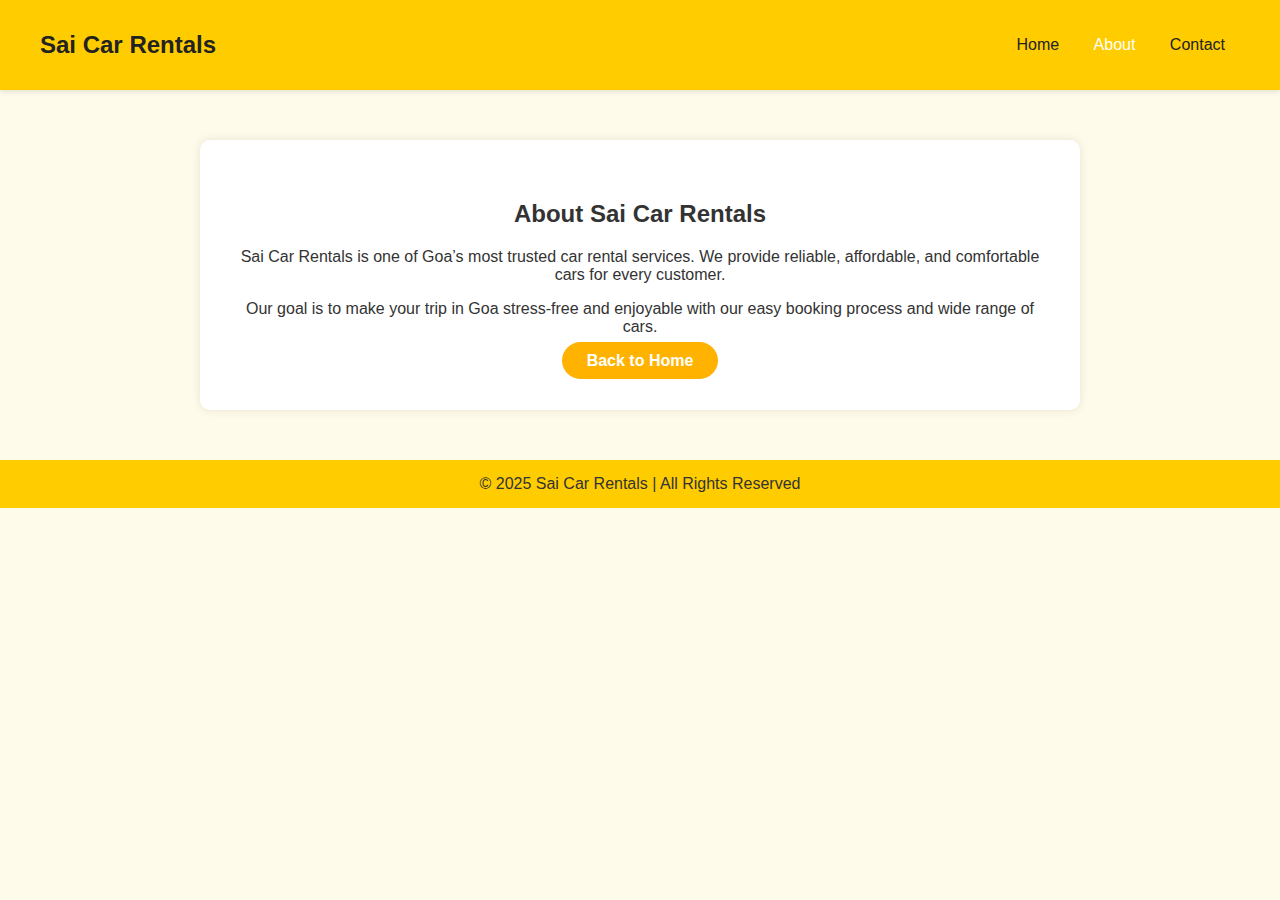
<file: about.html>
<!DOCTYPE html>
<html lang="en">
<head>
  <meta charset="UTF-8">
  <meta name="viewport" content="width=device-width, initial-scale=1.0">
  <title>About | Sai Car Rentals</title>
  <link rel="stylesheet" href="style.css">
</head>
<body>
  <header>
    <h1>Sai Car Rentals</h1>
    <nav>
      <a href="index.html">Home</a>
      <a href="about.html" class="active">About</a>
      <a href="contact.html">Contact</a>
    </nav>
  </header>

  <section class="about">
    <h2>About Sai Car Rentals</h2>
    <p>Sai Car Rentals is one of Goa’s most trusted car rental services. We provide reliable, affordable, and comfortable cars for every customer.</p>
    <p>Our goal is to make your trip in Goa stress-free and enjoyable with our easy booking process and wide range of cars.</p>
    <a href="index.html" class="btn">Back to Home</a>
  </section>

  <footer>
    © 2025 Sai Car Rentals | All Rights Reserved
  </footer>
</body>
</html>
</file>
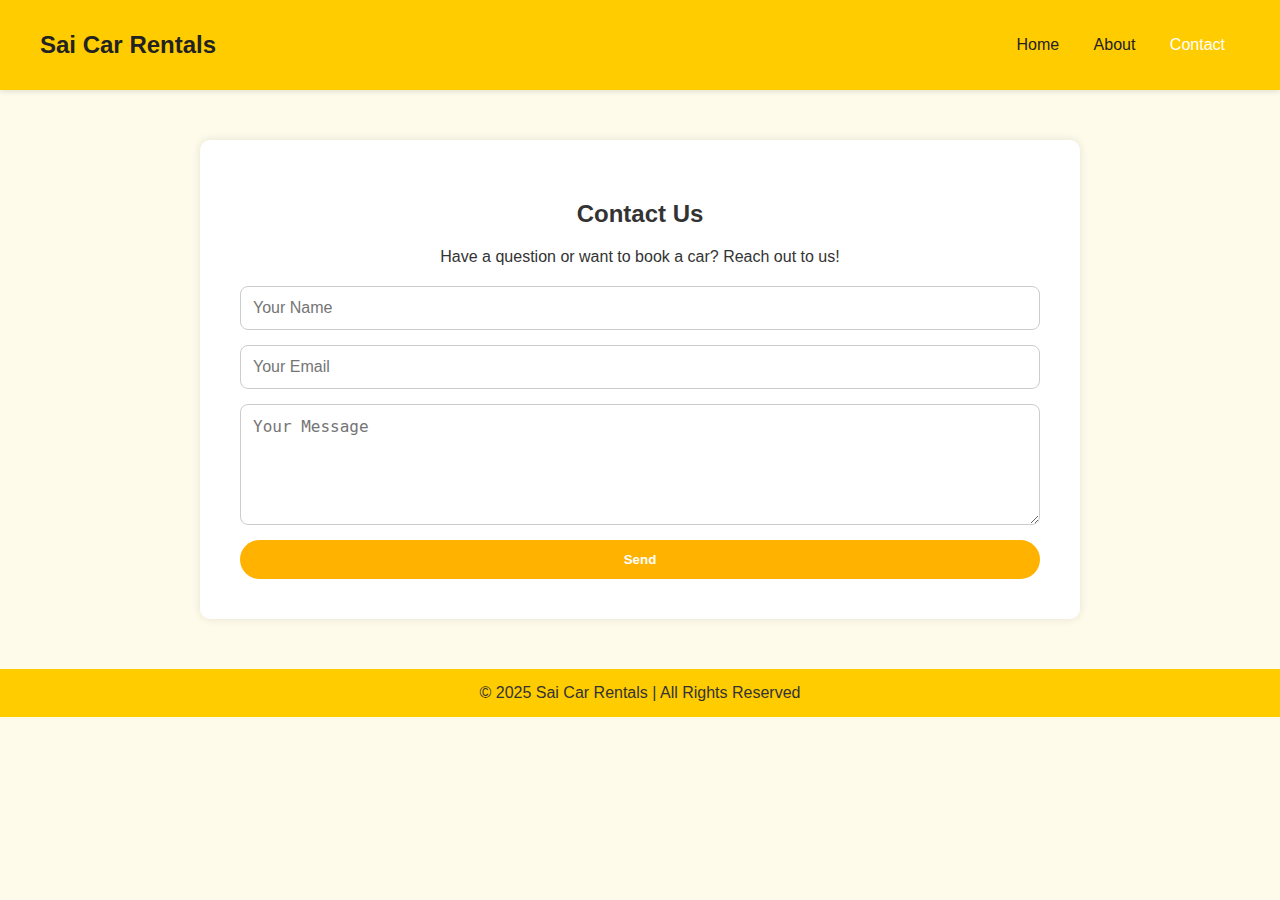
<file: contact.html>
<!DOCTYPE html>
<html lang="en">
<head>
  <meta charset="UTF-8">
  <meta name="viewport" content="width=device-width, initial-scale=1.0">
  <title>Contact | Sai Car Rentals</title>
  <link rel="stylesheet" href="style.css">
</head>
<body>
  <header>
    <h1>Sai Car Rentals</h1>
    <nav>
      <a href="index.html">Home</a>
      <a href="about.html">About</a>
      <a href="contact.html" class="active">Contact</a>
    </nav>
  </header>

  <section class="contact">
    <h2>Contact Us</h2>
    <p>Have a question or want to book a car? Reach out to us!</p>

    <form>
      <input type="text" placeholder="Your Name" required>
      <input type="email" placeholder="Your Email" required>
      <textarea placeholder="Your Message" rows="5" required></textarea>
      <button type="submit">Send</button>
    </form>
  </section>

  <footer>
    © 2025 Sai Car Rentals | All Rights Reserved
  </footer>
</body>
</html>
</file>
<file: style.css>
body {
  font-family: "Poppins", sans-serif;
  margin: 0;
  background-color: #fffbea;
  color: #333;
}

header {
  background-color: #ffcc00;
  display: flex;
  justify-content: space-between;
  align-items: center;
  padding: 15px 40px;
  box-shadow: 0 2px 5px rgba(0,0,0,0.1);
}

header h1 {
  font-size: 24px;
  color: #222;
}

nav a {
  text-decoration: none;
  color: #222;
  font-weight: 500;
  margin: 0 15px;
  transition: 0.3s;
}

nav a:hover, .active {
  color: white;
}

.hero {
  text-align: center;
  padding: 80px 20px;
  background: linear-gradient(to right, #ffcc00, #ffe57f);
}

.hero h2 {
  font-size: 36px;
}

.hero p {
  font-size: 18px;
  color: #555;
}

.btn {
  background: #ffb300;
  color: white;
  padding: 10px 25px;
  border-radius: 25px;
  text-decoration: none;
  font-weight: bold;
  transition: 0.3s;
}

.btn:hover {
  background: #222;
}

.cars {
  text-align: center;
  padding: 50px 20px;
}

.car-box {
  display: inline-block;
  width: 250px;
  background: white;
  margin: 20px;
  padding: 15px;
  border-radius: 10px;
  box-shadow: 0 0 10px rgba(0,0,0,0.1);
}

.car-box img {
  width: 100%;
  border-radius: 10px;
}

.about, .contact {
  max-width: 800px;
  margin: 50px auto;
  background: white;
  padding: 40px;
  border-radius: 10px;
  text-align: center;
  box-shadow: 0 0 10px rgba(0,0,0,0.1);
}

form {
  display: flex;
  flex-direction: column;
  gap: 15px;
  margin-top: 20px;
}

input, textarea {
  padding: 12px;
  border-radius: 8px;
  border: 1px solid #ccc;
  font-size: 16px;
}

button {
  background: #ffb300;
  color: white;
  border: none;
  padding: 12px;
  border-radius: 25px;
  cursor: pointer;
  font-weight: bold;
  transition: 0.3s;
}

button:hover {
  background: #222;
}

footer {
  text-align: center;
  background: #ffcc00;
  padding: 15px;
  margin-top: 50px;
  font-weight: 500;
}
</file>
